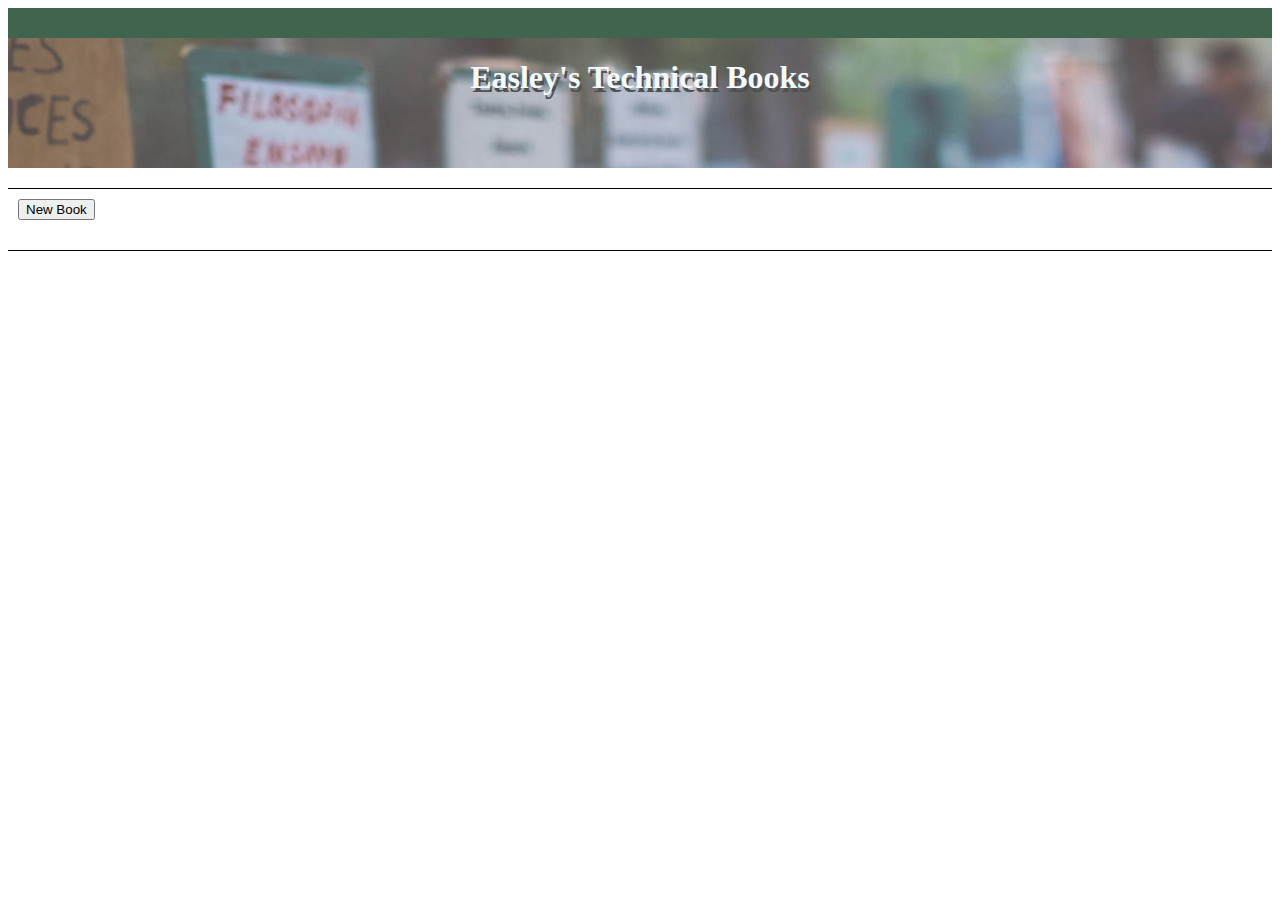
<file: 04_Communicating_with_the_Server/index.html>
<html lang="en">
  <head>
    <meta charset="UTF-8" />
    <meta http-equiv="X-UA-Compatible" content="IE=edge" />
    <meta name="viewport" content="width=device-width, initial-scale=1.0" />
   

    <link rel="stylesheet" href="style.css">
    <script src="src/data.js"></script>
    <script defer src="src/index.js"></script>
    

    <title>JS Communicating with the Server</title>
  </head>
  <body>
    <div class="list" id="header">
      <header>
        <h1 id="store-name"></h1>
        <div id="banner"></div>
      </header>
      <main>
        <div id="form-wrapper">
          <button id="toggleForm">New Book</button>
          <form id="book-form" class="collapsed">
          
            <label for="form-title">Title:</label>
            <input type="text" id="form-title" name="title"  />
  
            <label for="form-author">Author:</label>
            <input type="text" id="form-author" name="author"  />
          
            <label for="form-price">Price:</label>
            <input type="text" id="form-price" name="price"  />
          
            <label for="form-imageUrl">Image url:</label>
            <input type="text" id="form-imageUrl" name="imageUrl"  />
          
            <label for="form-inventory">Inventory:</label>
            <input type="number" id="form-inventory" name="inventory"  />

            <input type="submit" value="ADD BOOK"/>
          </form>
        </div>
        <div class="list">
          <ul id="book-list">
          </ul>
        </div>
      </main>
      <footer>
        <div id="location"></div>
        <div id="number"></div>
        <div id="address"></div>
        <div id="hours"></div>
      </footer>
    </div>
  </body>
  
</html>
</file>
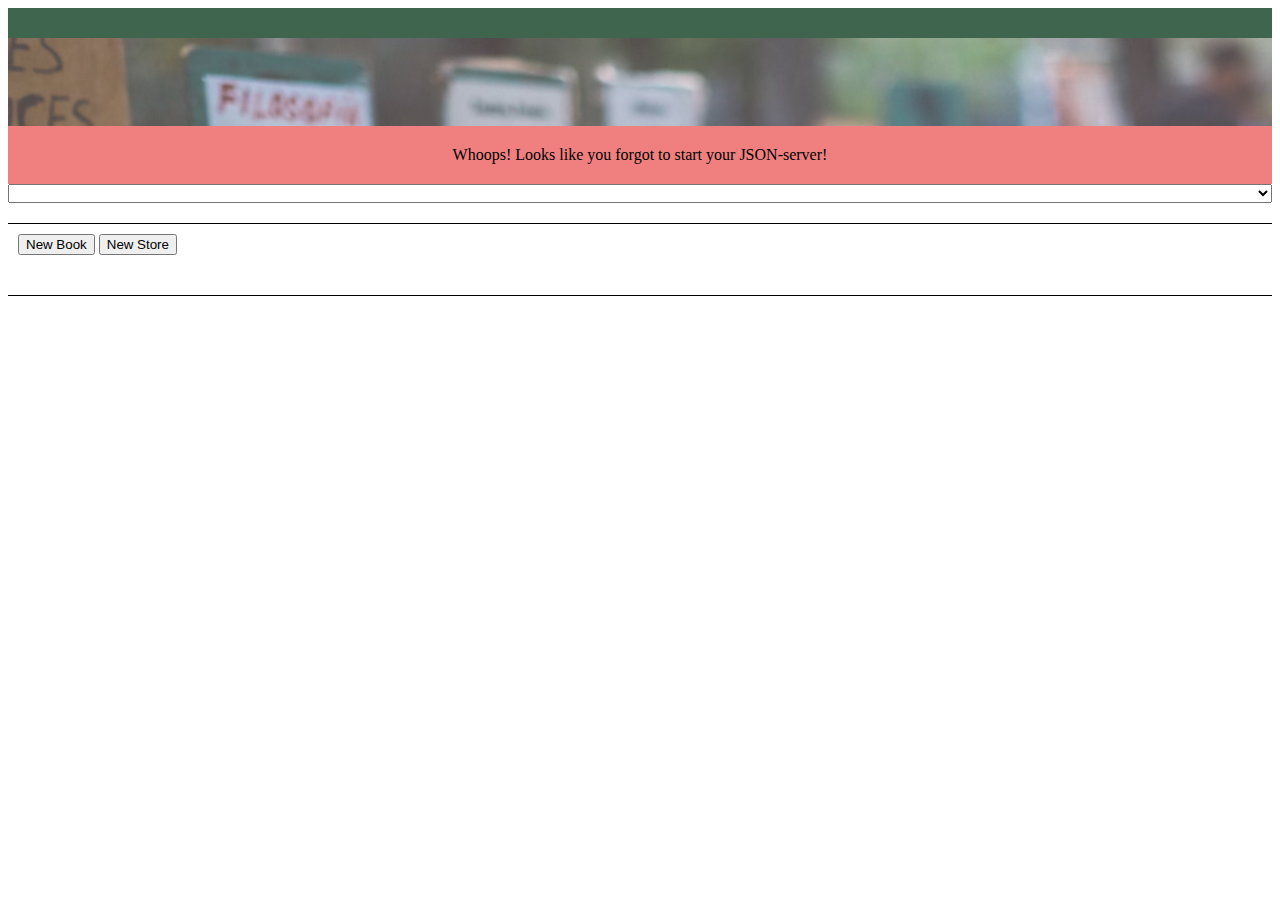
<file: 05_POST_request/index.html>
<html lang="en">
  <head>
    <meta charset="UTF-8" />
    <meta http-equiv="X-UA-Compatible" content="IE=edge" />
    <meta name="viewport" content="width=device-width, initial-scale=1.0" />
   
    
    <link rel="stylesheet" href="style.css">

    <script defer src="src/request_helpers.js"></script>
    <script defer src="src/index.js"></script>
    

    <title>POST Requests</title>
  </head>
  <body>
    <div class="list" id="header">
      <header>
        <h1 id="store-name"></h1>
        <div id="banner"></div>
      </header>
      <main>
        <select id="store-selector"></select>
        <div id="form-wrapper">
          <button id="toggleBookForm">New Book</button>
          <button id="toggleStoreForm">New Store</button>
          <form id="book-form" class="collapsed">
            <label for="title">Title:</label>
            <input type="text" id="form-title" name="title">

            <label for="author">Author:</label>
            <input type="text" id="form-author" name="author">
          
            <label for="price">Price:</label>
            <input type="number" id="form-price" name="price">
          
            <label for="imageUrl">Image url:</label>
            <input type="text" id="form-imageUrl" name="imageUrl">
          
            <label for="inventory">Inventory:</label>
            <input type="text" id="inventory" name="inventory">
              
            <input type="submit" value="ADD BOOK"/>
          </form>
          <form id="store-form" class="collapsed">
            <label for="name">Name:</label>
            <input type="text" id="form-name" name="name">

            <label for="location">Location:</label>
            <input type="text" id="form-location" name="location">
          
            <label for="number">Phone Number:</label>
            <input type="text" id="form-number" name="number">
          
            <label for="address">Address:</label>
            <input type="text" id="form-address" name="address">
          
            <label for="hours">Hours:</label>
            <input type="text" id="form-hours" name="hours">
              
            <input type="submit" value="ADD STORE"/>
          </form>
        </div>
      
        <div class="list">
          <ul id="book-list">
          </ul>
        </div>
      </main>
      <footer>
        <div id="location"></div>
        <div id="number"></div>
        <div id="address"></div>
        <div id="hours"></div>
      </footer>
    </div>
  </body>
  
</html>
</file>
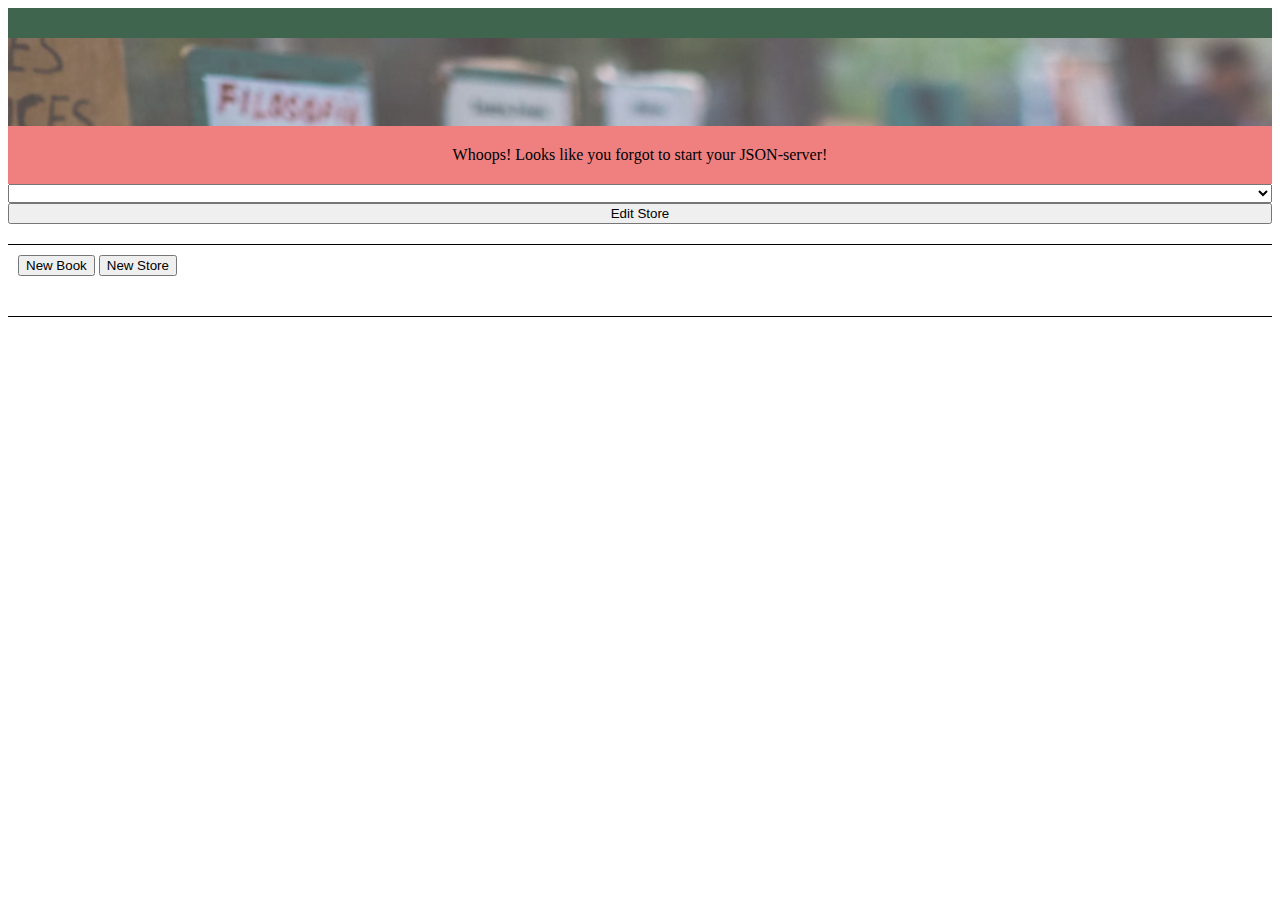
<file: 06_PATCH_and_DELETE_Requests/index.html>
<html lang="en">
  <head>
    <meta charset="UTF-8" />
    <meta http-equiv="X-UA-Compatible" content="IE=edge" />
    <meta name="viewport" content="width=device-width, initial-scale=1.0" />
   

    <link rel="stylesheet" href="style.css">
    <script src="src/request_helpers.js"></script>
    <script defer src="src/index.js"></script>
    

    <title>PATCH & DELETE</title>
  </head>
  <body>
    <div class="list" id="header">
      <header>
        <div>
          <h1 id="store-name"></h1>
          <div id="banner"></div>
        </div>
      </header>
      <main>
        <select id="store-selector"></select>
        <button id="edit-store">Edit Store</button>
        <div id="form-wrapper">
          <button id="toggleBookForm">New Book</button>
          <button id="toggleStoreForm">New Store</button>
          <form id="book-form" class="collapsed">
          
            <label for="title">Title:</label>
            <input type="text" id="form-title" name="title">
  
            <label for="author">Author:</label>
            <input type="text" id="form-author" name="author">
          
            <label for="price">Price:</label>
            <input type="number" id="form-price" name="price">
          
            <label for="imageUrl">Image url:</label>
            <input type="text" id="form-imageUrl" name="imageUrl">
          
            <label for="inventory">Inventory:</label>
            <input type="text" id="inventory" name="inventory">
              
            <input type="submit" value="ADD BOOK"/>
          </form>
          <form id="store-form" class="collapsed">
            <label for="name">Name:</label>
            <input type="text" id="form-name" name="name" />

            <label for="location">Location:</label>
            <input type="text" id="form-location" name="location" />
          
            <label for="number">Phone Number:</label>
            <input type="string" id="form-number" name="number" />
          
            <label for="address">Address:</label>
            <input type="text" id="form-address" name="address" />
          
            <label for="hours">Hours:</label>
            <input type="text" id="hours" name="hours" />
              
            <input type="submit" value="ADD STORE"/>
          </form>
      </div>
        <div class="list">
          <ul id="book-list">
          </ul>
        </div>
        
      </main>
      <footer>
        <div id="store"></div>
        <div id="number"></div>
        <div id="address"></div>
      </footer>
    </div>
  </body>
  
</html>
</file>
<file: 04_Communicating_with_the_Server/style.css>
body {
  transition: opacity 400ms ease-in;
}

.transparent {
  opacity: 0;
}

/* allows us to animate a collapsed element appearing after a click  */
.collapsed {
  max-height: 0;
  overflow: hidden;
}

header {
  background-image: url("assets/books.png");
  height: 130px;
  opacity: 0.8;
  border-top: solid;
  border-width: 30px;
  border-color: #103f22;
}

header h1, header h2 {
  text-align: center;
  color: aliceblue;
  text-shadow: 2px 4px #252525;
  font-family: Verdana;
}

header h2 {
  color: aliceblue;
  font-style: italic;
}

main {
  display: flex;
  flex-direction: column;
  justify-content: space-around;
}

.list ul {
  margin: 10px;
  padding: 10px;
  display: flex;
  flex-wrap: wrap;
  align-items: center;
  justify-content: space-between;
}

.list-li {
  list-style: none;
  width: 200px;
  box-shadow: 4px 4px 10px #c9c8c8;
  padding: 5px;
  margin: 10px;
}

.list-li h3 {
  height: 70px;
}

.list-li img {
  width: 190px;
  height: 265px;
}

.list-li button {
  width: 190px;
  margin: 15px 5px 15px 5px;
  border: none;
  background-color: #fce043;
  color: rgb(255, 255, 255);
  padding: 3px;
  font-size: large;
  font-weight: bold;
}

#form-wrapper {
  border-top: solid;
  border-bottom: solid;
  border-width: thin;
  margin-top: 20px;
  margin-bottom: 20px;
  padding: 10px;
}

label {
  font-family: Verdana;
}

input {
  height: 40px;
  width: 100%;
  margin: 3px;
}

input[type=submit] {
  border: none;
  background-color: #2e824d;
  color: rgb(255, 255, 255);
  padding: 3px;
  font-size: large;
  font-weight: bold;
}

button, [type="submit"] {
  cursor: pointer;
}

form {
  margin: 10px auto;
  width: 400px; 
  /* these 2 lines of styles help animate transition of form from collapsed to visible */
  max-height: 371px;
  transition: max-height 400ms ease-in-out;
  display: flex;
  flex-direction: column;
}

footer {
  text-align: center;
}

.book-inventory-form {
  width: 100%;
}

.book-inventory-form input {
  height: 30px;
  width: 100%;
  margin: 3px;
}
</file>
<file: 05_POST_request/style.css>
/* allows us to animate a collapsed element appearing after a click  */
.collapsed {
  max-height: 0;
  overflow: hidden;
}

header {
  background-image: url("assets/books.png");
  height: 10%;
  min-height: 88px;
  opacity: 0.8;
  border-top: solid;
  border-width: 30px;
  border-color: #103f22;
}

header h1, header h2 {
  text-align: center;
  color: aliceblue;
  text-shadow: 2px 4px #252525;
  font-family: Verdana;
}

header h2 {
  color: aliceblue;
  font-style: italic;
}

main {
  display: flex;
  flex-direction: column;
  justify-content: space-around;
}

.list ul {
  margin: 10px;
  padding: 10px;
  display: flex;
  flex-wrap: wrap;
  align-items: center;
  justify-content: space-between;
}

.list-li {
  list-style: none;
  width: 200px;
  box-shadow: 4px 4px 10px #c9c8c8;
  padding: 5px;
  margin: 10px;
}

.list-li h3 {
  height: 70px;
}

.list-li img {
  width: 190px;
  height: 265px;
}

.list-li button {
  width: 190px;
  margin: 15px 5px 15px 5px;
  border: none;
  background-color: #fce043;
  color: rgb(255, 255, 255);
  padding: 3px;
  font-size: large;
  font-weight: bold;
}

#form-wrapper {
  border-top: solid;
  border-bottom: solid;
  border-width: thin;
  margin-top: 20px;
  margin-bottom: 20px;
  padding: 10px;
}

label {
  font-family: Verdana;
}

input {
  height: 40px;
  width: 100%;
  margin: 3px;
}

input[type=submit] {
  border: none;
  background-color: #2e824d;
  color: rgb(255, 255, 255);
  padding: 3px;
  font-size: large;
  font-weight: bold;
}

button, [type="submit"] {
  cursor: pointer;
}

form {
  margin: 10px auto;
  width: 400px; 
  max-height: 371px;
  transition: max-height 300ms ease-in-out;
  display: flex;
  flex-direction: column;
}

footer {
  text-align: center;
}

.book-inventory-form {
  width: 100%;
}

.book-inventory-form input {
  height: 30px;
  width: 100%;
  margin: 3px;
}

.hidden {
  display: none;
}

.error {
  text-align: center;
  background: lightcoral;
  padding: 20px;
}
</file>
<file: 06_PATCH_and_DELETE_Requests/style.css>
/* allows us to animate a collapsed element appearing after a click  */
.collapsed {
  max-height: 0;
  overflow: hidden;
}

header {
  background-image: url("assets/books.png");
  height: 10%;
  min-height: 88px;
  opacity: 0.8;
  border-top: solid;
  border-width: 30px;
  border-color: #103f22;
}

header div h1, header div h2 {
  text-align: center;
  color: aliceblue;
  text-shadow: 2px 4px #252525;
  font-family: Verdana;
}

header div h2 {
  color: aliceblue;
  font-style: italic;
}

main {
  display: flex;
  flex-direction: column;
  justify-content: space-around;
}

.list ul {
  margin: 10px;
  padding: 10px;
  display: flex;
  flex-wrap: wrap;
  align-items: center;
  justify-content: space-between;
}

.list-li {
  list-style: none;
  width: 200px;
  box-shadow: 4px 4px 10px #c9c8c8;
  padding: 5px;
  margin: 10px;
}

.list-li h3 {
  height: 70px;
}

.list-li img {
  width: 190px;
  height: 265px;
}

.list-li button {
  width: 190px;
  margin: 15px 5px 15px 5px;
  border: none;
  background-color: #fce043;
  color: rgb(255, 255, 255);
  padding: 3px;
  font-size: large;
  font-weight: bold;
}

#form-wrapper {
  border-top: solid;
  border-bottom: solid;
  border-width: thin;
  margin-top: 20px;
  margin-bottom: 20px;
  padding: 10px;
}

label {
  font-family: Verdana;
}

input {
  height: 40px;
  width: 100%;
  margin: 3px;
}

.inventory-input {
  display: inline-block;
  width: 40px;
}

input[type=submit] {
  border: none;
  background-color: #2e824d;
  color: rgb(255, 255, 255);
  padding: 3px;
  font-size: large;
  font-weight: bold;
}

button, [type="submit"] {
  cursor: pointer;
}

form {
  margin: 10px auto;
  width: 400px; 
  max-height: 371px;
  transition: max-height 300ms ease-in-out;
  display: flex;
  flex-direction: column;
}

footer {
  text-align: center;
}

.book-inventory-form {
  width: 100%;
}

.book-inventory-form input {
  height: 30px;
  width: 100%;
  margin: 3px;
}

.hidden {
  display: none;
}

.error {
  text-align: center;
  background: lightcoral;
  padding: 20px;
}
</file>
